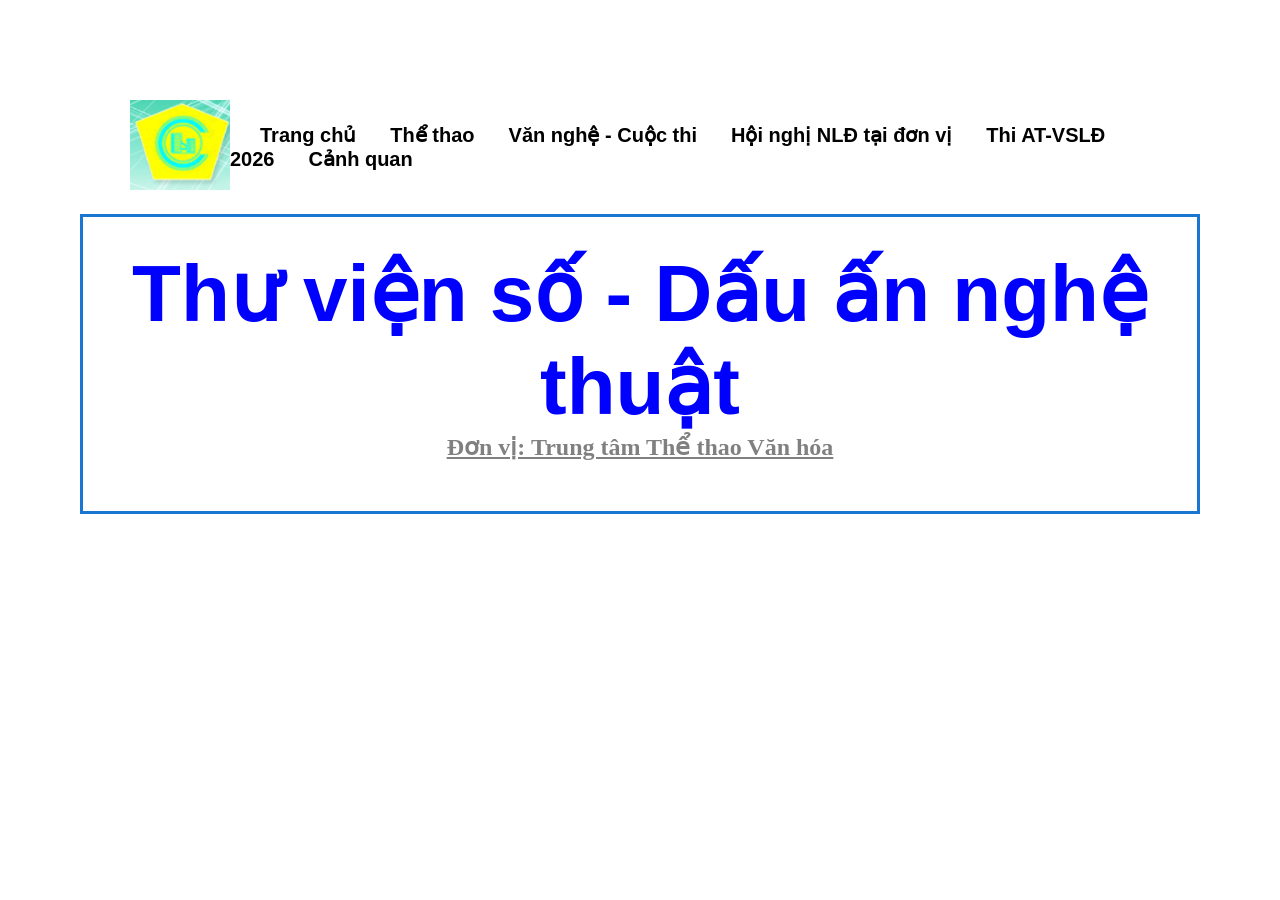
<file: index.html>
<!DOCTYPE html>
<html lang="vi">

<head>
    <meta charset="UTF-8">
    <meta name="viewport" content="width=device-width, initial-scale=1.0">

    <title>Website Công ty TTCO</title>

    <link rel="stylesheet" href="style.css">
</head>

<body>
    <!--Header-->
    <header class="header">

        <!--LOGO-->
        <div class="logo">
            <img src="images/logo.png" alt="logo">
        </div>

        <!--MENU-->
        <nav class="menu">
            <a href="trangchu.html">Trang chủ</a>
            <a href="thethao.html">Thể thao</a>
            <a href="vannghe-cuocthi.html">Văn nghệ - Cuộc thi</a>
            <a href="hoinghinldtaidonvi.html">Hội nghị NLĐ tại đơn vị</a>
            <a href="thi-at-vsld-2026.html">Thi AT-VSLĐ 2026</a>
            <a href="canhquan.html">Cảnh quan</a>
        </nav>

    </header>

    <!--HERO-->
    <section class="hero">

        <h1> Thư viện số - Dấu ấn nghệ thuật</h1>

        <h2> Đơn vị: Trung tâm Thể thao Văn hóa</h2>

    </section>

    <script src="script.js"> </script>
</body>

</html>
</file>
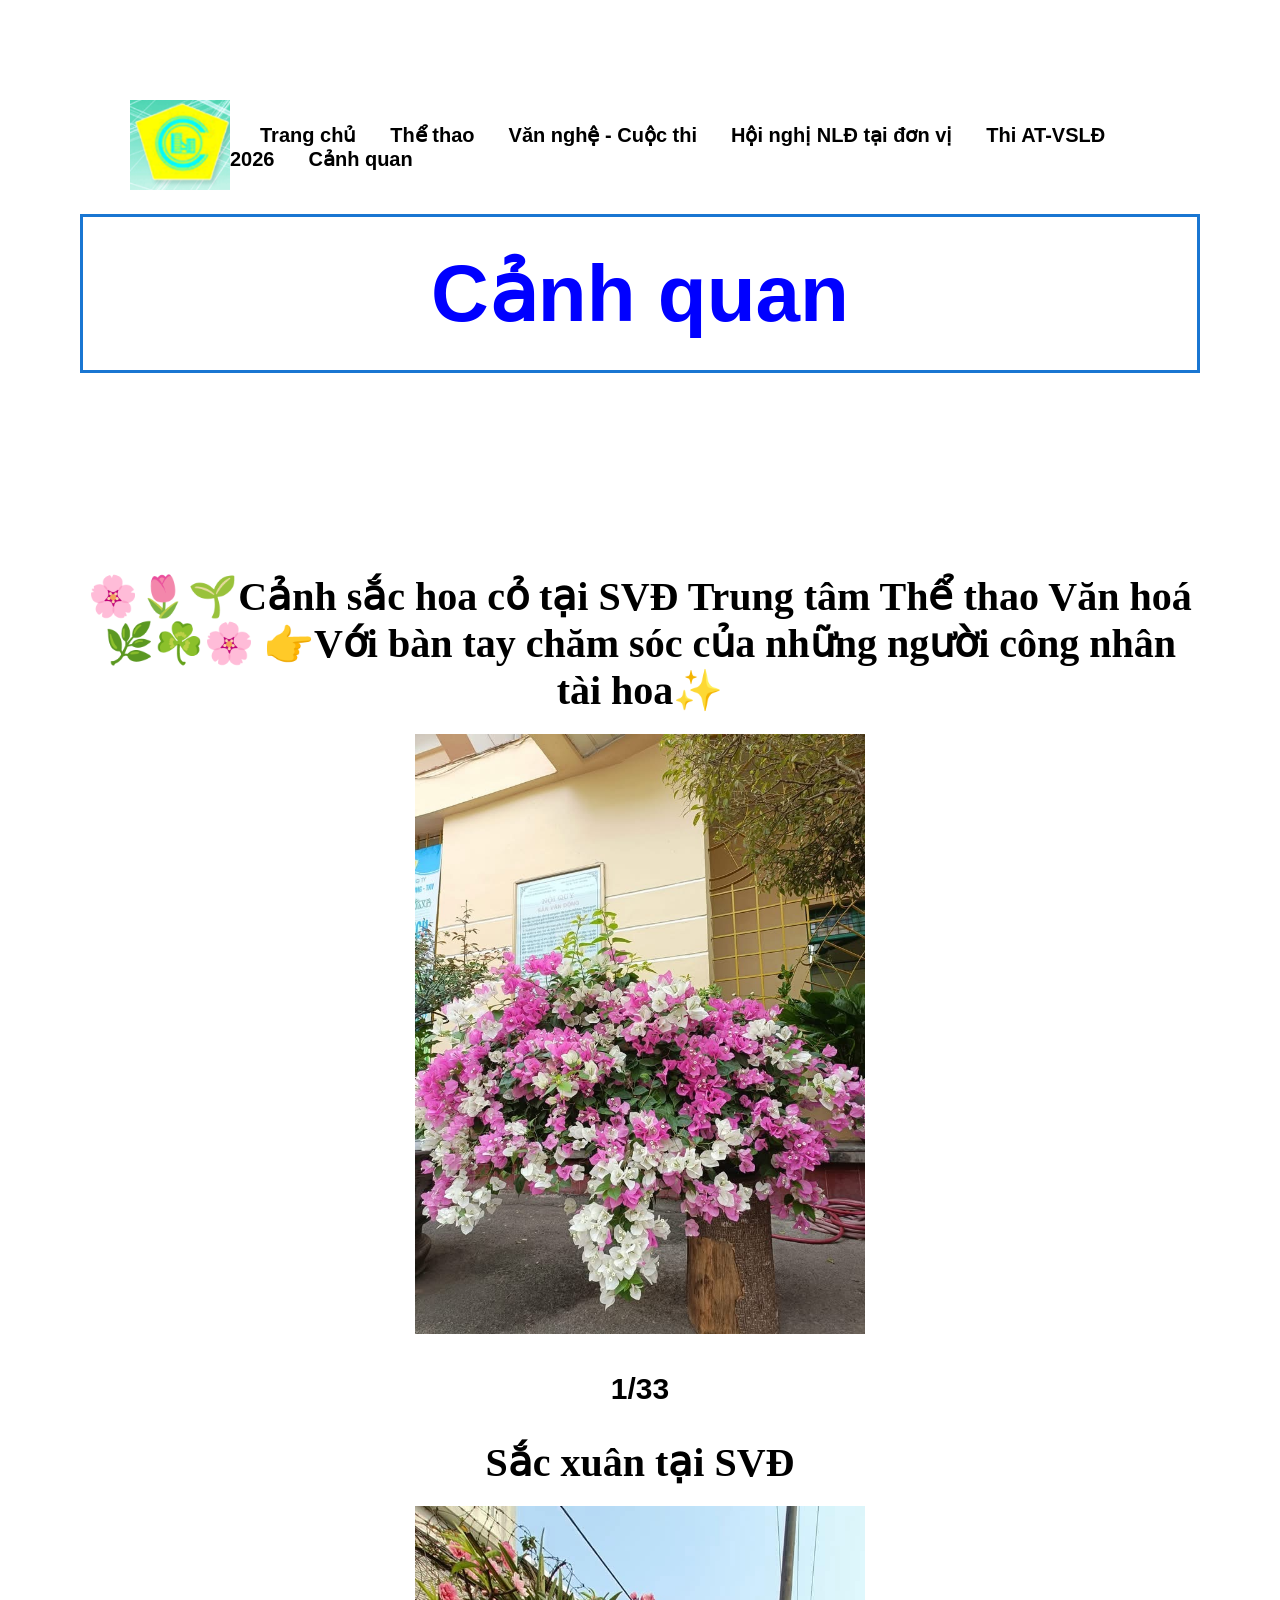
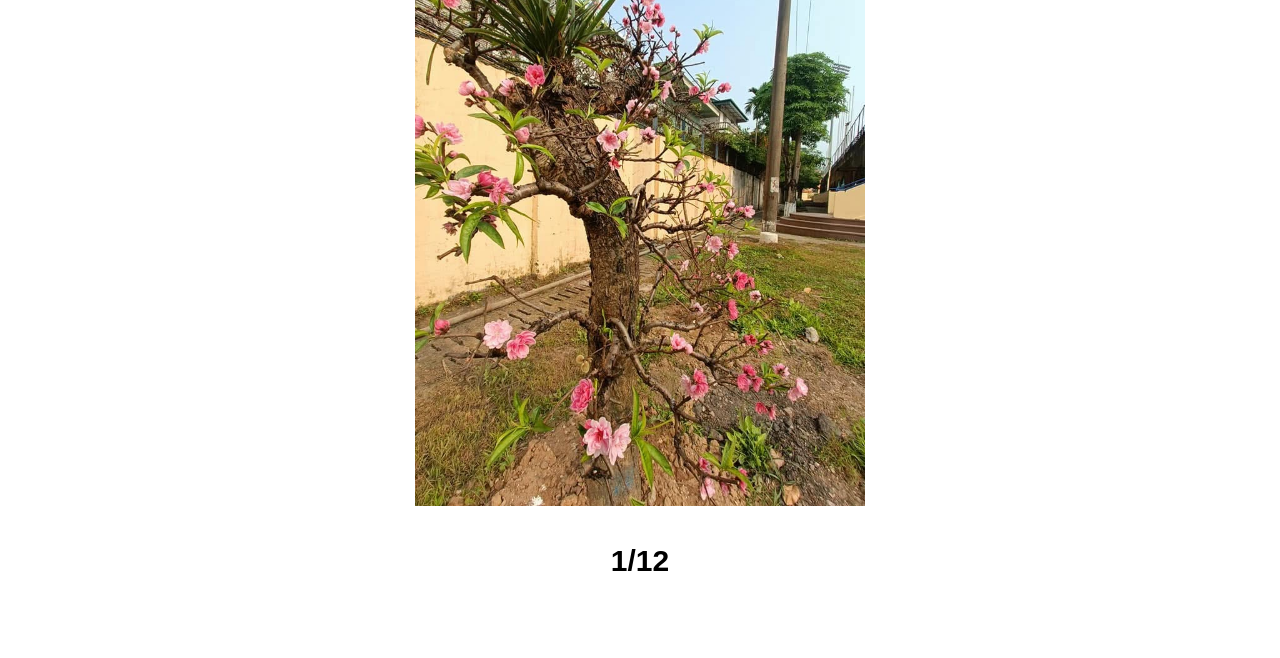
<file: canhquan.html>
<!DOCTYPE html>
<html lang="vi">

<head>
    <meta charset="UTF-8">
    <meta name="viewport" content="width=device-width, initial-scale=1.0">

    <title>Website Công ty TTCO</title>

    <link rel="stylesheet" href="style.css">
</head>

<body>
    <!--Header-->
    <header class="header">

        <!--LOGO-->
        <div class="logo">
            <img src="images/logo.png" alt="logo">
        </div>

        <!--MENU-->
        <nav class="menu">
            <a href="index.html">Trang chủ</a>
            <a href="thethao.html">Thể thao</a>
            <a href="vannghe-cuocthi.html">Văn nghệ - Cuộc thi</a>
            <a href="hoinghinldtaidonvi.html">Hội nghị NLĐ tại đơn vị</a>
            <a href="thi-at-vsld-2026.html">Thi AT-VSLĐ 2026</a>
            <a href="canhquan.html">Cảnh quan</a>
        </nav>

    </header>

    <!--HERO-->
    <section class="hero">

        <h1>Cảnh quan</h1>

    </section>

    <div
        id="🌸🌷🌱Cảnh sắc hoa cỏ tại SVĐ Trung tâm Thể thao Văn hoá🌿☘️🌸 👉Với bàn tay chăm sóc của những người công nhân tài hoa✨">
    </div>
    <div id="Sắc xuân tại SVĐ"> </div>

    <script src="script.js"> </script>
</body>

</html>
</file>
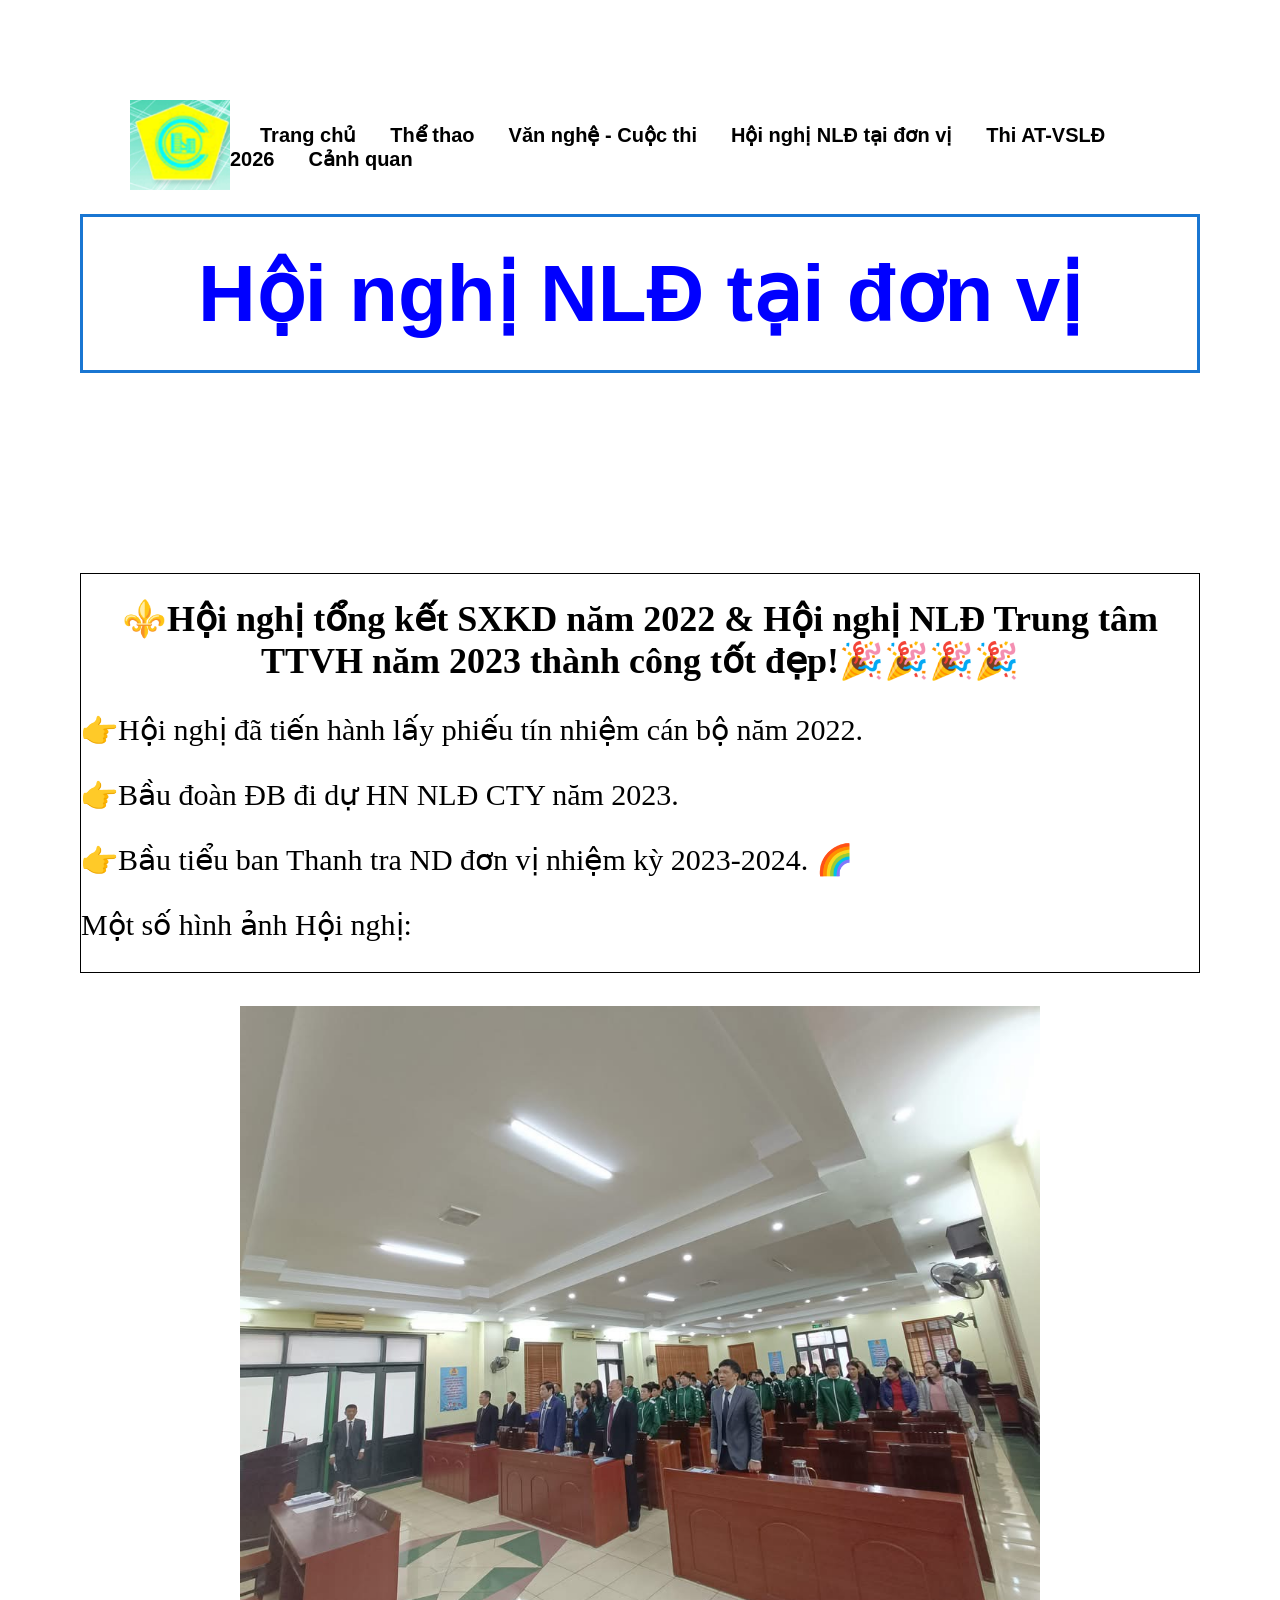
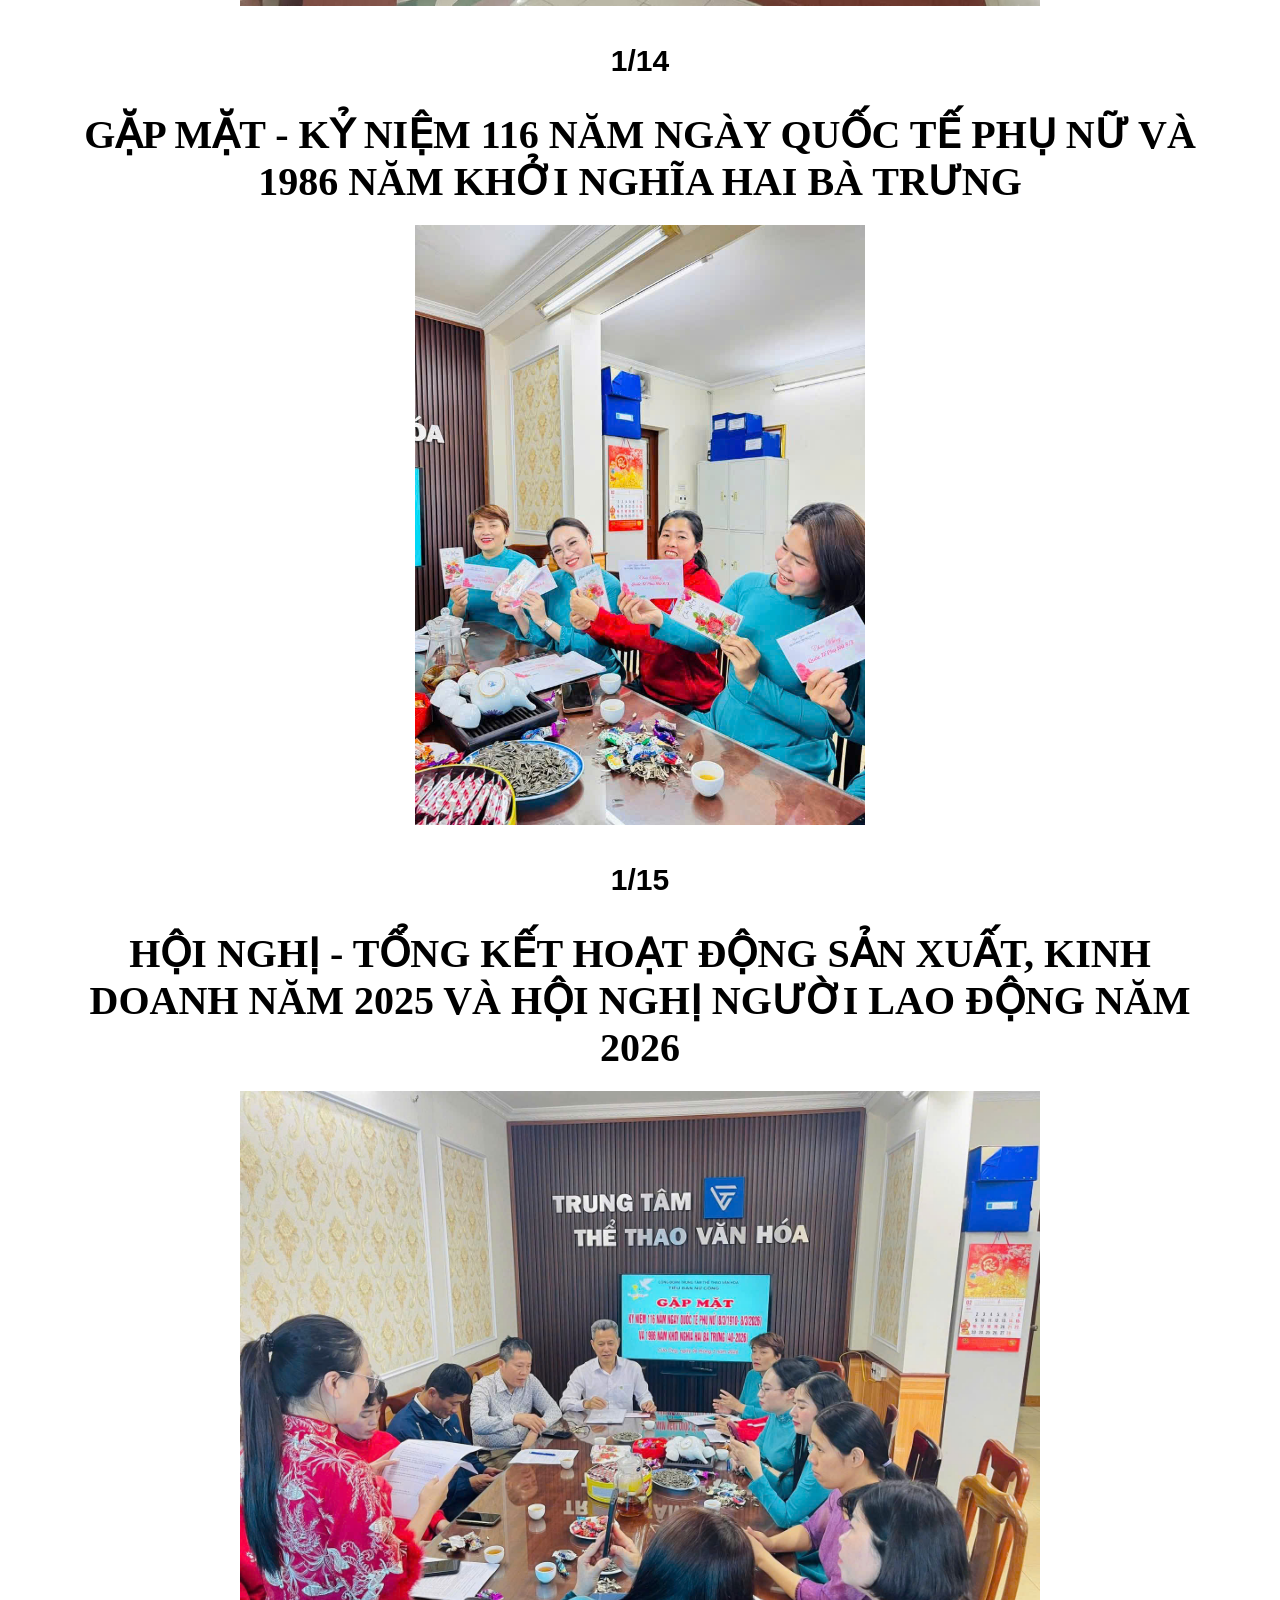
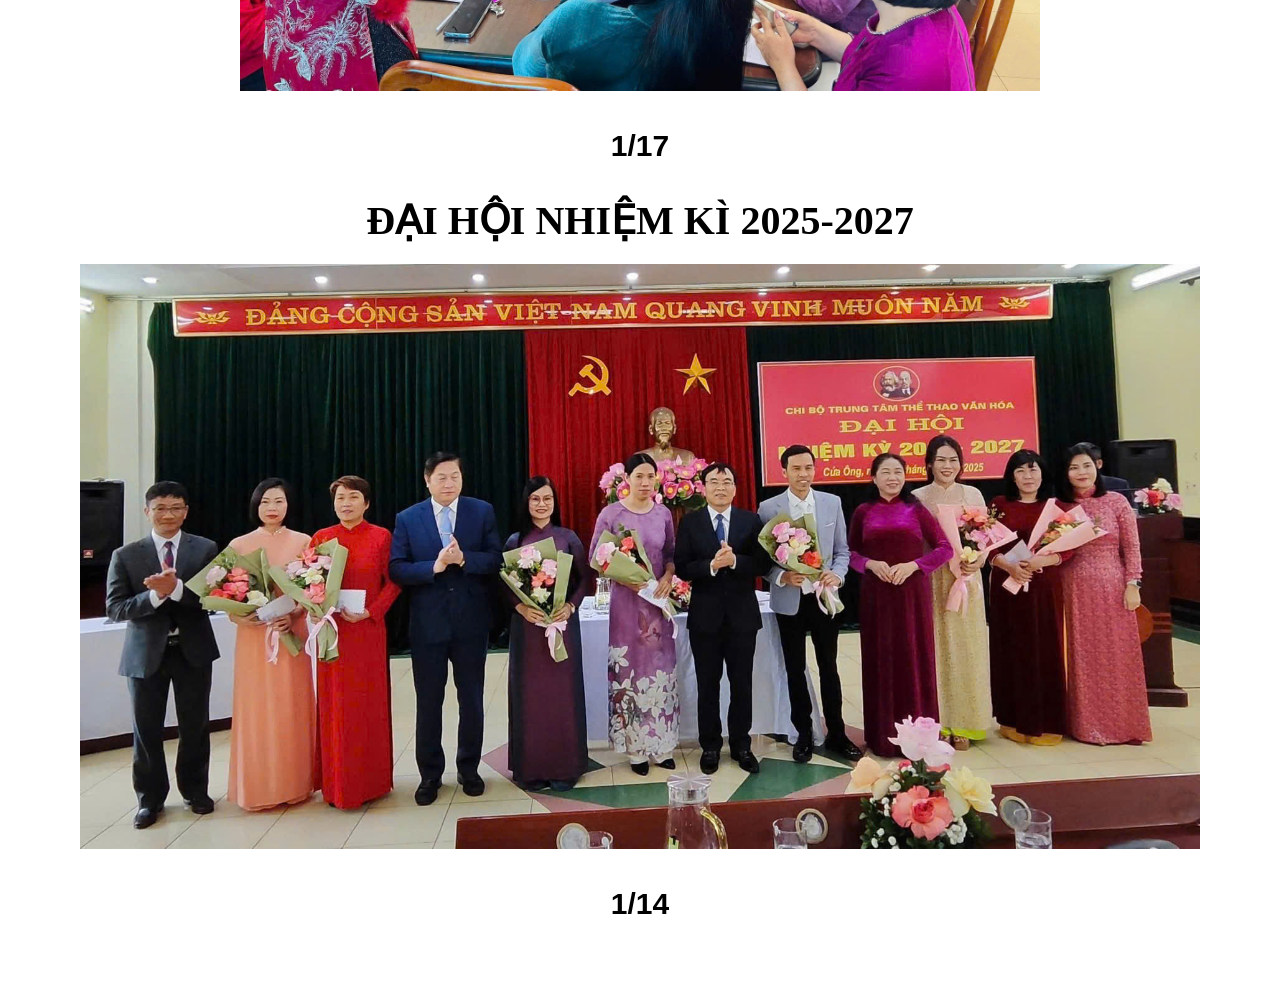
<file: hoinghinldtaidonvi.html>
<!DOCTYPE html>
<html lang="vi">

<head>
    <meta charset="UTF-8">
    <meta name="viewport" content="width=device-width, initial-scale=1.0">

    <title>Website Công ty TTCO</title>

    <link rel="stylesheet" href="style.css">
</head>

<body>
    <!--Header-->
    <header class="header">

        <!--LOGO-->
        <div class="logo">
            <img src="images/logo.png" alt="logo">
        </div>

        <!--MENU-->
        <nav class="menu">
            <a href="index.html">Trang chủ</a>
            <a href="thethao.html">Thể thao</a>
            <a href="vannghe-cuocthi.html">Văn nghệ - Cuộc thi</a>
            <a href="hoinghinldtaidonvi.html">Hội nghị NLĐ tại đơn vị</a>
            <a href="thi-at-vsld-2026.html">Thi AT-VSLĐ 2026</a>
            <a href="canhquan.html">Cảnh quan</a>
        </nav>

    </header>

    <!--HERO-->
    <section class="hero">

        <h1>Hội nghị NLĐ tại đơn vị</h1>

    </section>

    <div class="sub-title">
        <h1>⚜️Hội nghị tổng kết SXKD năm 2022 & Hội nghị NLĐ Trung tâm TTVH năm 2023 thành công tốt đẹp!🎉🎉🎉🎉</h1>
        <p>👉Hội nghị đã tiến hành lấy phiếu tín nhiệm cán bộ năm 2022.</p>

        <p>👉Bầu đoàn ĐB đi dự HN NLĐ CTY năm 2023.</p>

        <p>👉Bầu tiểu ban Thanh tra ND đơn vị nhiệm kỳ 2023-2024. 🌈</p>

        <p>Một số hình ảnh Hội nghị:</p>
    </div>

    <div id="⚜️Hội nghị tổng kết SXKD năm 2022 & Hội nghị NLĐ Trung tâm TTVH năm 2023"> </div>
    <div id="GẶP MẶT - KỶ NIỆM 116 NĂM NGÀY QUỐC TẾ PHỤ NỮ VÀ 1986 NĂM KHỞI NGHĨA HAI BÀ TRƯNG"> </div>
    <div id="HỘI NGHỊ - TỔNG KẾT HOẠT ĐỘNG SẢN XUẤT, KINH DOANH NĂM 2025 VÀ HỘI NGHỊ NGƯỜI LAO ĐỘNG NĂM 2026"> </div>
    <div id="ĐẠI HỘI NHIỆM KÌ 2025-2027"> </div>


    <script src="script.js"> </script>
</body>

</html>
</file>
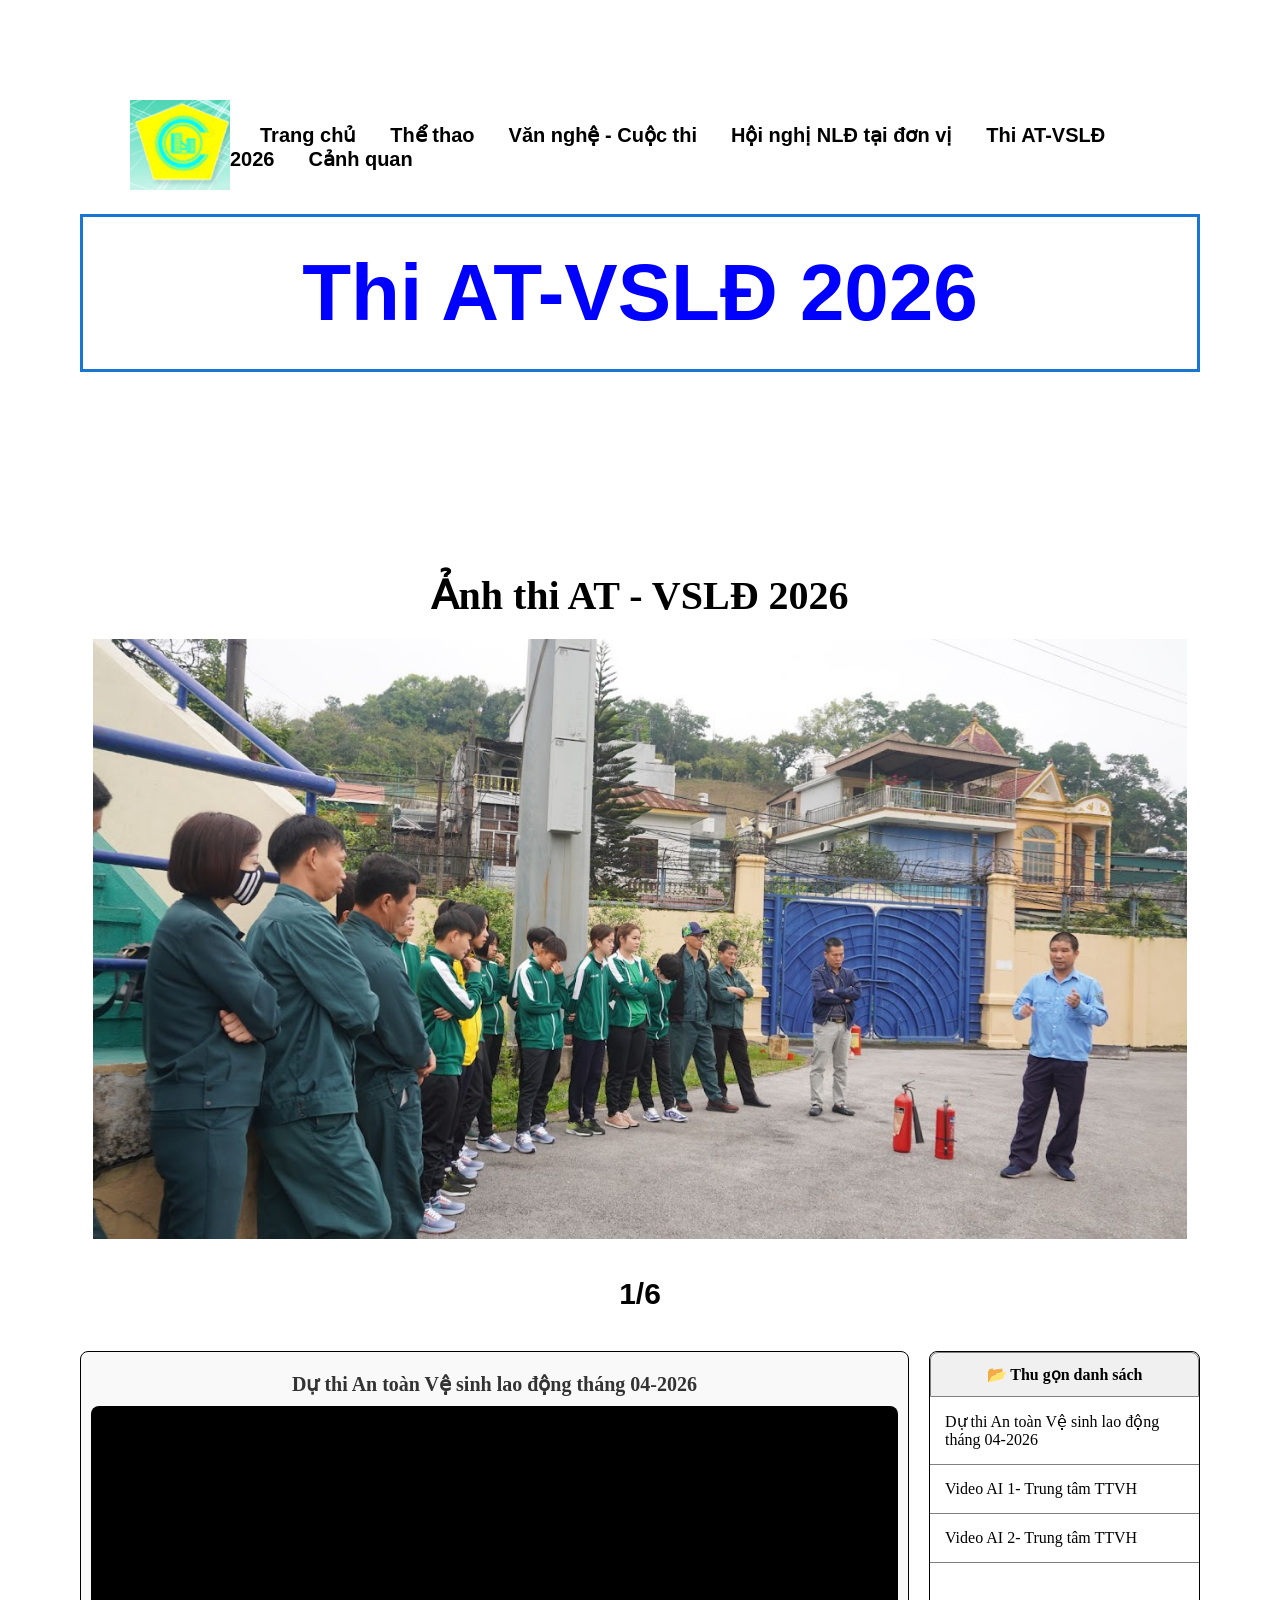
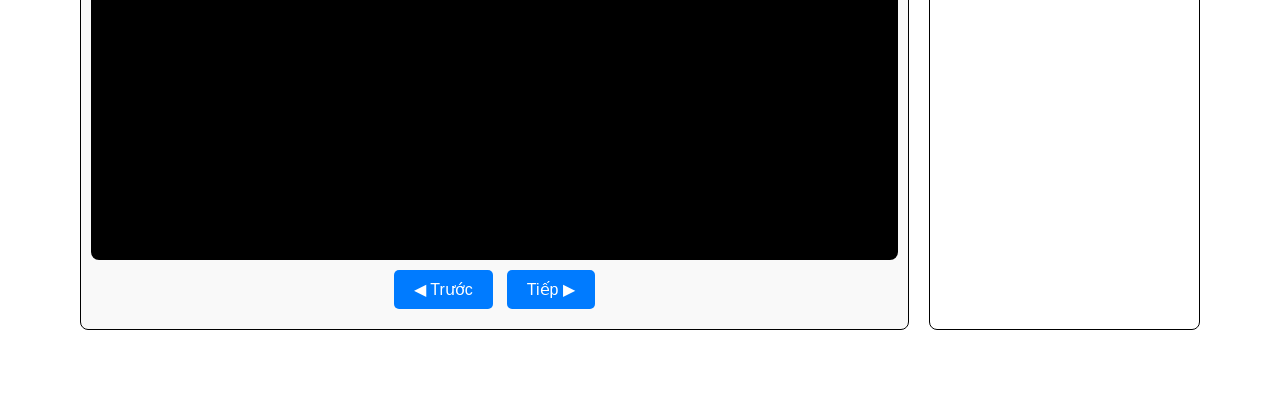
<file: thi-at-vsld-2026.html>
<!DOCTYPE html>
<html lang="vi">

<head>
    <meta charset="UTF-8">
    <meta name="viewport" content="width=device-width, initial-scale=1.0">

    <title>Website Công ty TTCO</title>

    <link rel="stylesheet" href="style.css">
</head>

<body>
    <!--Header-->
    <header class="header">

        <!--LOGO-->
        <div class="logo">
            <img src="images/logo.png" alt="logo">
        </div>

        <!--MENU-->
        <nav class="menu">
            <a href="index.html">Trang chủ</a>
            <a href="thethao.html">Thể thao</a>
            <a href="vannghe-cuocthi.html">Văn nghệ - Cuộc thi</a>
            <a href="hoinghinldtaidonvi.html">Hội nghị NLĐ tại đơn vị</a>
            <a href="thi-at-vsld-2026.html">Thi AT-VSLĐ 2026</a>
            <a href="canhquan.html">Cảnh quan</a>
        </nav>

    </header>

    <!--HERO-->
    <section class="hero">

        <h1> Thi AT-VSLĐ 2026</h1>

    </section>

    <div id="Ảnh thi AT - VSLĐ 2026"> </div>
    <div id="Video Thi AT-VSLĐ 2026"></div>

    <script src="script.js"> </script>
</body>

</html>
</file>
<file: style.css>
body{
    margin:0;
    padding: 80px;
}

/*HEADER*/
.header{

    margin-top: 0;
    display:flex;
    justify-content:space-between;
    align-items:center;

    padding:20px 50px;

    background:white;

}

/*MENU*/
.menu a{
    text-decoration:none;
    color:black;

    margin-left:30px;

    font-weight:bold;
    font-size: 20px;
    font-family: Arial, Helvetica, sans-serif;
}

/*LOGO*/
.logo img{
    width: 100px;
    height: auto;
}

/*TIÊU ĐỀ LỚN*/
.hero{

    margin-bottom: 200px;
    
    text-align: center;

    padding: 0% 20px;

    border: 3px solid #1976d2;

    padding: 30px;
    
}

.hero h1{
    
    margin-top: 0;

    margin-bottom: 0;

    font-size: 80px;

    color: blue;

    font-family: Arial, sans-serif;

}

.hero h2 {

    margin-top: 0;

    font-size: 24px;

    color: gray;

    font-weight: bold;
    text-decoration: underline;

}

.main-title {
    font-size: 48px;
    font-weight: bold;
    color:aqua;
    margin-top: 0;
    margin-bottom: 40px;
}

.sub-title {
    border: 1px solid black;
}

.sub-title h1 {
    font-size: 36px;
    font-weight: bold;
    text-align: center;
}

.sub-title p {
    font-size: 30px;
}





/*KHUNG NGOÀI CỦA ẢNH*/
.images {
    text-align: center
}

.imageTitle{
    text-align: center;
    font-size: 40px;
    font-weight: bold;
    margin-bottom: 20px;
}

/*TỪNG ẢNH*/
.image {
    display: block;
    margin: 0 auto;

    max-width: 100%;
    max-height: 600px;

    width: auto;
    height: auto;
}

.dotsWindow {
    width: 156px;          /* 7 chấm */
    overflow: hidden;
    margin: 12px auto 0;
}

/*PHẦN CHỨA DẤU CHẤM*/
.dots {
    display: flex;
    justify-content: flex-start;
    gap: 8px;
    margin-top: 12px;
    transition: transform 0.3s;
}

/*TỪNG DẤU CHẤM*/
.dot {
    display:block;

    width:12px;
    height:12px;

    flex:0 0 12px;

    border-radius:50%;
    background:#bbb;
}

.dot.active{
    background:black;
}

/*ẢNH HIỆN TẠI/ TỔNG SỐ*/
.chiSo {
    margin-top: 10px;

    font-size: 30px;
    font-family: Arial, Helvetica, sans-serif;
    font-weight: bold;

    display: flex;
    justify-content: center;
}

.imageContainer{
    position: relative;
    display: inline-block;
    justify-content: center;
    align-items: center;
}

.nutTruoc,
.nutTiep{


    position:absolute;

    top:50%;
    transform:translateY(-50%);

    width:56px;
    height:56px;

    border-radius:50%;
    border:none;

    background:rgba(0,0,0,.35);

    color:white;

    font-size:34px;

    opacity:0;

    transition:.25s;

    cursor:pointer;
}

.nutTruoc {
    left: 20px;
}

.nutTiep {
    right: 20px;
}

.imageContainer:hover .nutTruoc,
.imageContainer:hover .nutTiep{

    opacity:1;

}

.nutTruoc:hover,
.nutTiep:hover{

    background:rgba(0,0,0,.6);

}





.container {
    margin-top: 40px;
    display: flex;
    gap: 20px; /* Thêm khoảng cách giữa video và danh sách */
}

.video-area {
    height: auto;
    text-align: center;
    border: 1px solid black;
    flex: 3;
    padding: 10px; /* Thêm padding cho đẹp */
    background: #f9f9f9;
    border-radius: 8px;
}

/* === THAY ĐỔI CHÍNH: video -> iframe === */
.video-area iframe {
    width: 100%;
    max-height: 700px;
    /* object-fit: contain; ← BỎ dòng này */
}

/* === THÊM MỚI: wrapper cho responsive === */
.video-wrapper {
    position: relative;
    padding-bottom: 56.25%; /* 16:9 */
    height: 0;
    overflow: hidden;
    background: #000;
    border-radius: 8px;
}

.video-wrapper iframe {
    position: absolute;
    top: 0;
    left: 0;
    width: 100%;
    height: 100%;
    border: none;
}

.video-list {
    width: 300px;
    border: 1px solid black;
    max-height: 700px;
    overflow-y: auto;
    overflow-x: hidden;
    flex: 1;
    background: white;
    border-radius: 8px;
}

.video-item {
    padding: 15px;
    border-bottom: 1px solid gray;
    cursor: pointer;
    transition: background 0.2s;
}

.video-item:hover {
    background: #f0f0f0;
}

.video-item.active {
    background: #007bff;
    color: white;
    font-weight: bold;
}

.nutDong {
    width: 100%;
    padding: 12px;
    box-sizing: border-box;
    border: 1px solid gray;
    cursor: pointer;
    font-weight: bold;
    text-align: center;
    background: #f0f0f0;
    border-radius: 8px 8px 0 0;
}

.nutMo {
    display: none;
    width: 100%;
    padding: 12px;
    box-sizing: border-box;
    border: 1px solid gray;
    cursor: pointer;
    font-weight: bold;
    text-align: center;
    background: #f0f0f0;
    border-radius: 8px 8px 0 0;
}

.nutVideoTruoc,
.nutVideoTiep {
    margin: 10px 5px;
    padding: 10px 20px;
    background: #007bff;
    color: white;
    border: none;
    border-radius: 5px;
    cursor: pointer;
    font-size: 16px;
    transition: background 0.3s;
}

.nutVideoTruoc:hover,
.nutVideoTiep:hover {
    background: #0056b3;
}

.nutVideoTruoc:disabled,
.nutVideoTiep:disabled {
    background: #ccc;
    cursor: not-allowed;
}

.tenVideo {
    font-size: 20px;
    margin: 10px 0;
    color: #333;
}
</file>
